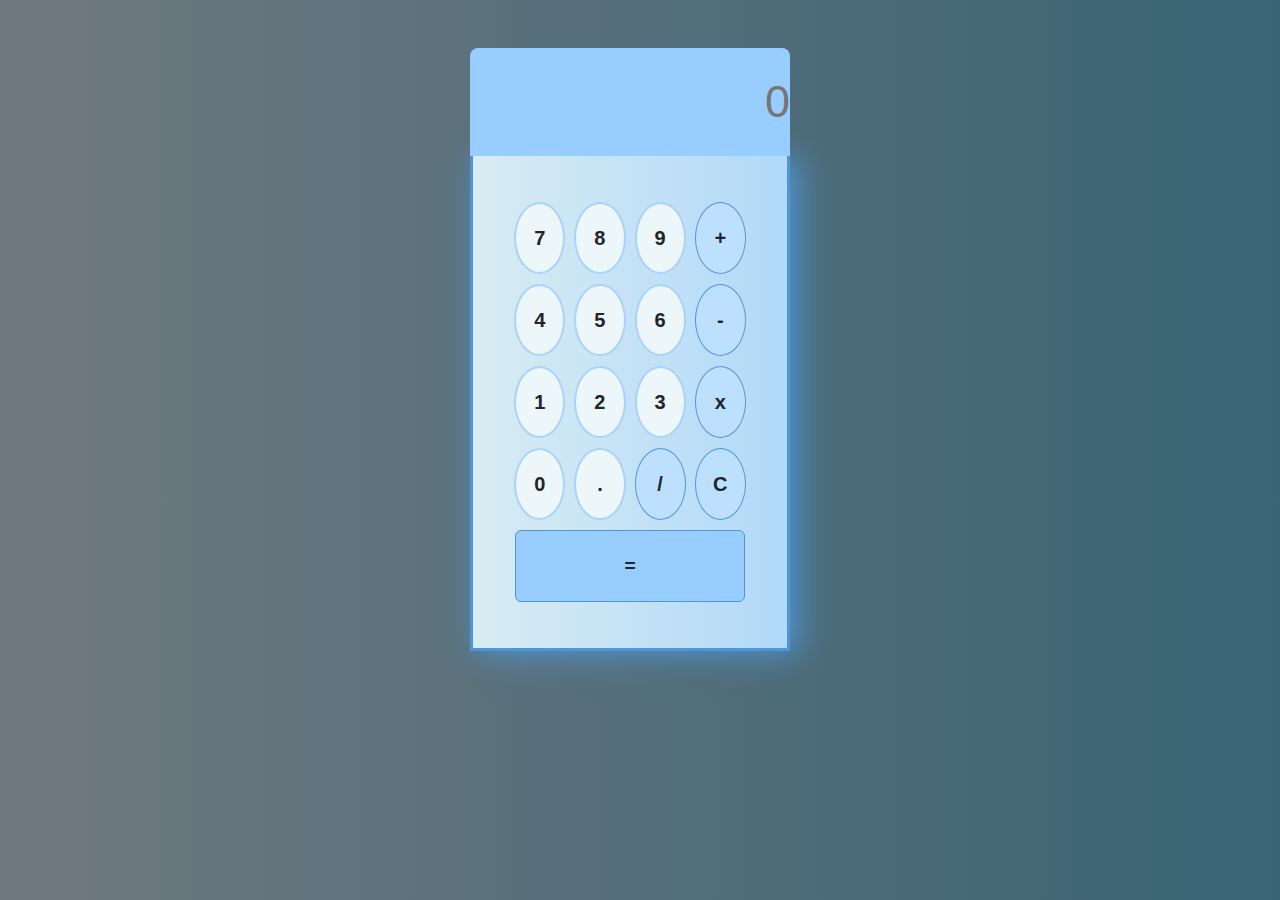
<file: Calculator Assignment/index.html>
<!DOCTYPE html>
<html lang="en">
<head>
    <meta charset="UTF-8">
    <meta http-equiv="X-UA-Compatible" content="IE=edge">
    <meta name="viewport" content="width=device-width, initial-scale=1.0">
    <title>Document</title>
    <link rel="stylesheet" href="https://cdn.jsdelivr.net/npm/bootstrap@5.3.0-alpha1/dist/css/bootstrap.min.css">
    <link rel="stylesheet" href="./style.css">
    
  
</head>
<body>

    <div class="container mt-5">
        <input type="text" id="result" placeholder="0">
        <div  id="contain-2" >
            <div class="btn-group">
                <button class="btn rounded-circle fs-5" onclick="document.getElementById('result').value +='7'">7</button>
                <button class="btn rounded-circle fs-5" onclick="document.getElementById('result').value+='8'">8</button>
                <button class="btn rounded-circle fs-5" onclick="document.getElementById('result').value+='9'">9</button>
                <button class="btn rounded-circle fs-5 b_col" onclick="document.getElementById('result').value+='+'">+</button>
    
            </div>
            <div class="btn-group">
                <button class="btn rounded-circle fs-5" onclick="document.getElementById('result').value+='4'">4</button>
                <button class="btn rounded-circle fs-5" onclick="document.getElementById('result').value+='5'">5</button>
                <button class="btn rounded-circle fs-5" onclick="document.getElementById('result').value+='6'">6</button>
                <button class="btn rounded-circle fs-5 b_col" onclick="document.getElementById('result').value+='-'">-</button>
    
            </div>
            <div class="btn-group">
                <button class="btn rounded-circle fs-5" onclick="document.getElementById('result').value+='1'">1</button>
                <button class="btn rounded-circle fs-5" onclick="document.getElementById('result').value+='2'">2</button>
                <button class="btn rounded-circle fs-5" onclick="document.getElementById('result').value+='3'">3</button>
                <button class="btn rounded-circle fs-5 b_col" onclick="document.getElementById('result').value+='*'">x</button>
    
            </div>
            <div class="btn-group">
                <button class="btn rounded-circle fs-5" onclick="document.getElementById('result').value+='0'">0</button>
                <button class="btn rounded-circle fs-5" onclick="document.getElementById('result').value+='.'">.</button>
                <button class="btn rounded-circle fs-5 b_col" onclick="document.getElementById('result').value+='/'">/</button>
                <button class="btn  rounded-circle fs-5 b_col" onclick="document.getElementById('result').value=''">C</button>
    
            </div>
            <div class="btn-group">
                <button id="eql" class="btn"  onclick="document.getElementById('result').value =eval(document.getElementById('result').value)">=</button>
            </div>
        </div>
    </div>
    
    <script src="https://cdn.jsdelivr.net/npm/bootstrap@5.3.0-alpha3/dist/js/bootstrap.bundle.min.js" integrity="sha384-ENjdO4Dr2bkBIFxQpeoTz1HIcje39Wm4jDKdf19U8gI4ddQ3GYNS7NTKfAdVQSZe" crossorigin="anonymous"></script>
</body>
</html>
</file>
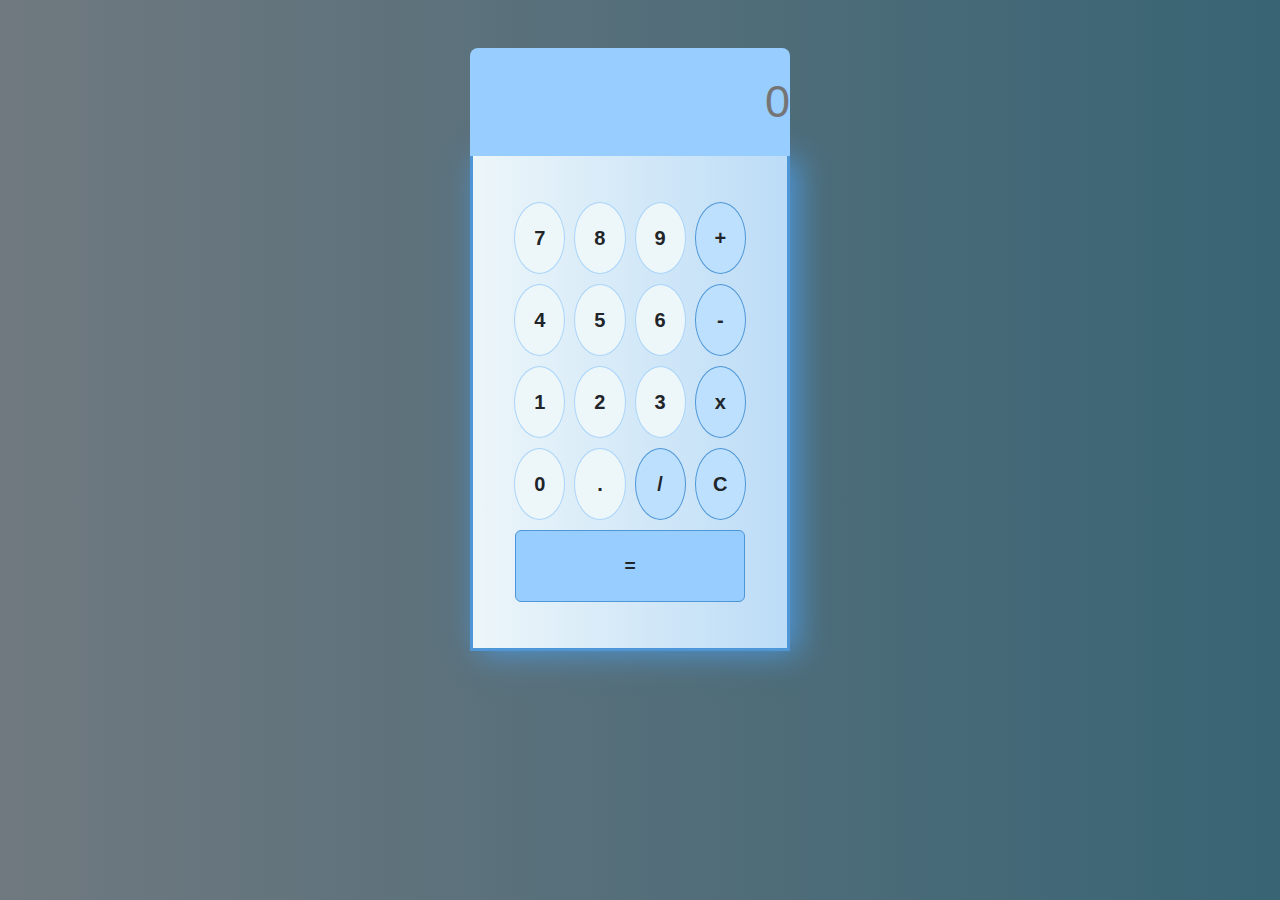
<file: F_Calculator/index.html>
<!DOCTYPE html>
<html lang="en">

<head>
    <meta charset="UTF-8">
    <meta http-equiv="X-UA-Compatible" content="IE=edge">
    <meta name="viewport" content="width=device-width, initial-scale=1.0">
    <title>Document</title>
    <link rel="stylesheet" href="https://cdn.jsdelivr.net/npm/bootstrap@5.3.0-alpha1/dist/css/bootstrap.min.css">
    <link rel="stylesheet" href="./style.css">


</head>

<body>

    <div class="container mt-5">
        <input type="text" id="result" placeholder="0">
        <div id="contain-2">
            <div class="btn-group">
                <button class="btn rounded-circle fs-5" onclick="appendNum(7)">7</button>
                <button class="btn rounded-circle fs-5" onclick="appendNum(8)">8</button>
                <button class="btn rounded-circle fs-5" onclick="appendNum(9)">9</button>
                <button class="btn rounded-circle fs-5 b_col" onclick="appendOper('+')">+</button>

            </div>
            <div class="btn-group">
                <button class="btn rounded-circle fs-5" onclick="appendNum(4)">4</button>
                <button class="btn rounded-circle fs-5" onclick="appendNum(5)">5</button>
                <button class="btn rounded-circle fs-5" onclick="appendNum(6)">6</button>
                <button class="btn rounded-circle fs-5 b_col" onclick="appendOper('-')">-</button>

            </div>
            <div class="btn-group">
                <button class="btn rounded-circle fs-5" onclick="appendNum(1)">1</button>
                <button class="btn rounded-circle fs-5" onclick="appendNum(2)">2</button>
                <button class="btn rounded-circle fs-5" onclick="appendNum(3)">3</button>
                <button class="btn rounded-circle fs-5 b_col" onclick="appendOper('*')">x</button>

            </div>
            <div class="btn-group">
                <button class="btn rounded-circle fs-5" onclick="appendNum(0)">0</button>
                <button class="btn rounded-circle fs-5" onclick="appendOper('.')">.</button>
                <button class="btn rounded-circle fs-5 b_col" onclick="appendOper('/')">/</button>
                <button class="btn  rounded-circle fs-5 b_col" onclick="clearResult('')">C</button>

            </div>
            <div class="btn-group">
                <button id="eql" class="btn" onclick="calculate()">=</button>
            </div>
        </div>
    </div>

    <script src="https://cdn.jsdelivr.net/npm/bootstrap@5.3.0-alpha3/dist/js/bootstrap.bundle.min.js"
        integrity="sha384-ENjdO4Dr2bkBIFxQpeoTz1HIcje39Wm4jDKdf19U8gI4ddQ3GYNS7NTKfAdVQSZe"
        crossorigin="anonymous"></script>
    <!-- Internal JavaScript -->
    <script>
        function appendNum(num) {
            document.getElementById("result").value += num;
        }
        function appendOper(op) {
            document.getElementById("result").value += op;
        }
        function clearResult(p) {
            document.getElementById("result").value="";
        }
        function calculate() {
            let result = document.getElementById("result").value;
            
            // Try-Catch concept comes in Error-Handling Concept
            
            try {   
                let answer = eval(result);
                document.getElementById("result").value = answer;
            } catch (error) {
                console.log("error : " + error);
                document.getElementById("result").value = "Error";
            }

        }

        
    </script>
</body>

</html>
</file>
<file: Calculator Assignment/style.css>
*
{
    margin: 0;
    padding: 0;
    box-sizing: border-box;
    font-family: sans-serif;
}
body{
    background-image: linear-gradient(to left,  #386474  ,  #707980);
}

.container{

    /* display: flex;
    flex-direction: column;
    justify-content: center;
    align-items: center; */
    height: 50vh;
    /* border: 2px solid red; */
    /* margin-left: 18rem; */
    padding-left: 25rem;

}
#contain-2{
    border: 3px solid #4e96d6;
     display: flex;
    flex-direction: column;
    justify-content: center;
    align-items: center;
    background-image: linear-gradient(to right,  #d8ecf2  ,  #b1d9f9);
    width: 25vw;
    height: 55vh;
    border-top: none;
    box-shadow: 8px 2px 30px #4e96d6;

}
#result{
    height: 12vh;
    width: 25vw;
    border-style: none;
    outline: none;
    text-align: end;
    border-top-left-radius: 8px;
    border-top-right-radius: 8px;
    /* font-size: medium; */
    background-color:#97cdff;
    font-size: 45px;
    color: azure;
    
}
.btn{
    height: 8vh;
    width: 4vw;
    margin: 5px 10px;
    background-color: #edf6f9;
    font-weight: bold;
    text-align: center;
    border:2px solid #a9d4fa;


}
.btn:hover{
    background-color: #bde0fe;
}
#eql{
    background-color:#97cdff;
    width: 18vw;
    font-size: larger;
    border:1px solid #4e96d6;
}
#eql:hover{
    background-color: #bde0fe;
}
.b_col{
    background-color: #bde0fe;
    border:1px solid #4e96d6;
}
@media only screen and (max-width: 600px){
    .btn{
        /* height: 6vh; */
        font-size: small;
        font-weight: bold;
        width: 0vw;
        text-align: center;
    }
    .container{
        padding-left: 5rem;
        /* height: 75vh; */
    }
    #contain-2{
        width: 40vw;
        height: 48vh;
        
    }
    #result{
        height: 15vh;
        width: 40vw;
        font-size: larger;
    }
}
</file>
<file: F_Calculator/style.css>
*
{
    margin: 0;
    padding: 0;
    box-sizing: border-box;
    font-family: sans-serif;
    
}
body{
    background-image: linear-gradient(to left,  #386474  ,  #707980);
}

.container{

    /* display: flex;
    flex-direction: column;
    justify-content: center;
    align-items: center; */
    height: 50vh;
    /* border: 2px solid red; */
    /* margin-left: 18rem; */
    padding-left: 25rem;

}
#contain-2{
    border: 3px solid #4e96d6;
     display: flex;
    flex-direction: column;
    justify-content: center;
    align-items: center;
    background-image: linear-gradient(to right,  #edf6f9  ,  #bcdcf7);
    width: 25vw;
    height: 55vh;
    border-top: none;
    box-shadow: 8px 2px 30px #4e96d6;

}
#result{
    height: 12vh;
    width: 25vw;
    border-style: none;
    outline: none;
    text-align: end;
    border-top-left-radius: 8px;
    border-top-right-radius: 8px;
    /* font-size: medium; */
    background-color:#97cdff;
    font-size: 45px;
    color: azure;
    
}
.btn{
    height: 8vh;
    width: 4vw;
    margin: 5px 10px;
    background-color: #edf6f9;
    font-weight: bold;
    text-align: center;
    border:1px solid #a9d4fa;


}
.btn:hover{
    background-color: #bde0fe;
}
#eql{
    background-color:#97cdff;
    width: 18vw;
    font-size: larger;
    border:1px solid #4e96d6;
}
#eql:hover{
    background-color: #bde0fe;
}
.b_col{
    background-color: #bde0fe;
    border:1px solid #4e96d6;
}
@media only screen and (max-width: 600px){
    .btn{
        /* height: 6vh; */
        font-size: small;
        font-weight: bold;
        width: 0vw;
        text-align: center;
    }
    .container{
        padding-left: 5rem;
        /* height: 75vh; */
    }
    #contain-2{
        width: 40vw;
        height: 48vh;
        
    }
    #result{
        height: 15vh;
        width: 40vw;
        font-size: larger;
    }
}
</file>
